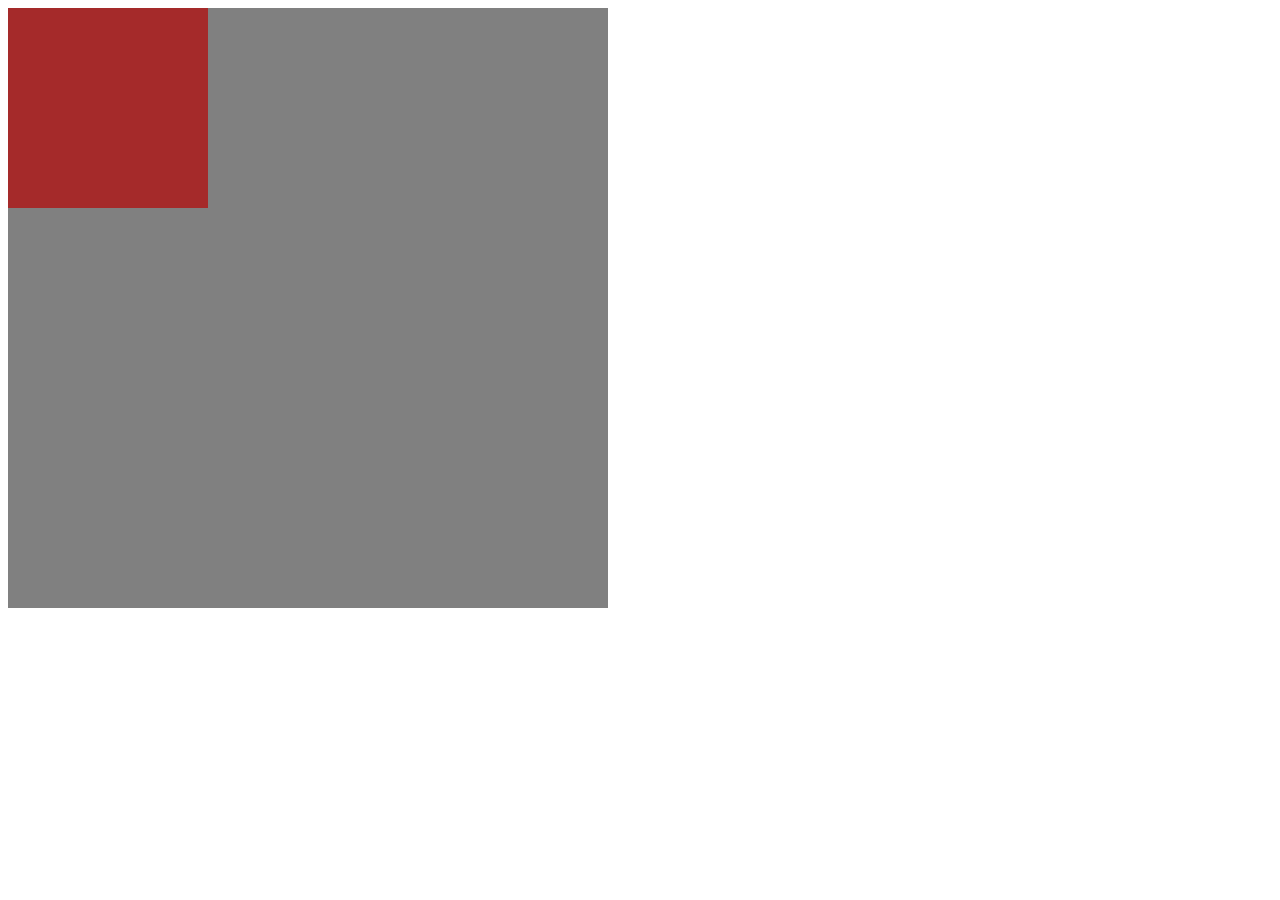
<file: index2.html>
<!DOCTYPE html>
<html lang="en">

<head>
    <meta charset="UTF-8">
    <meta name="viewport" content="width=device-width, initial-scale=1.0">
    <meta http-equiv="X-UA-Compatible" content="ie=edge">
    <link rel="stylesheet" href="style2.css">
    <title>Document</title>
</head>

<body>
    <div class="container">
        <div class="carre"></div>
        <div class="carre2"></div>
    </div>
</body>

</html>
</file>
<file: style2.css>
.container {
    width: 600px;
    height: 600px;
    background-color: grey;
    position: relative;
    display: inherit;
}

.carre {
    width: 200px;
    height: 200px;
    background-color: brown;
    display: inherit;
}

.carre2 {
    width: 100px;
    height: 100px;
    background-color: darkblue;
    position: absolute;
    top: 250px;
    left: 250px;
    display: none;
}

.container:hover .carre2 {
    display: inherit;
}
</file>
